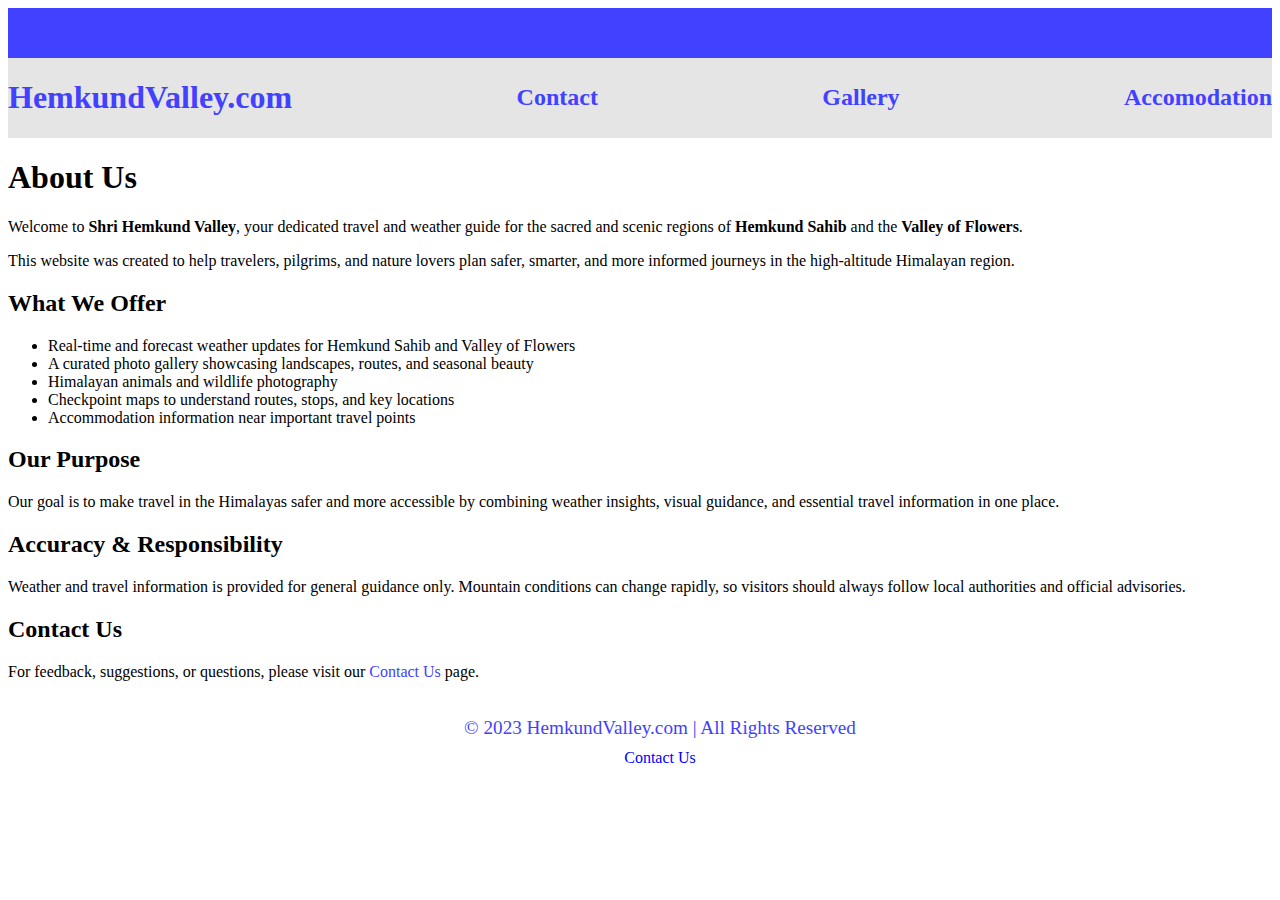
<file: about.html>
<!DOCTYPE html>
<html lang="en">

<head>
  <meta charset="UTF-8">
  <meta name="viewport" content="width=device-width, initial-scale=1.0">
  <title>Privacy Policy</title>
  <link rel="stylesheet" href="privacy.css">
  <link rel="icon" type="image/png" href="icon.png">
</head>

<body>
  <!DOCTYPE html>

  <html lang="en">

  <head>
    <meta charset="UTF-8">
    <meta name="viewport" content="width=device-width, initial-scale=1.0">
    <title>About us</title>
  </head>

  <body>
    <div id="topbar"></div>
    <!----------------------NAVBAR--------------------->
    <div id="navbar">
      <h1><a href="index.html">HemkundValley.com</a></h1>
      <h2><a href="contact.html">Contact</a></h2>
      <h2><a href="gallery.html">Gallery</a></h2>
      <h2><a href="accomodation.html">Accomodation</a></h2>
    </div>
    <section id="about">
      <h1>About Us</h1>

      <p>
        Welcome to <strong>Shri Hemkund Valley</strong>, your dedicated travel and weather guide for the sacred and
        scenic regions of <strong>Hemkund Sahib</strong> and the <strong>Valley of Flowers</strong>.
      </p>

      <p>
        This website was created to help travelers, pilgrims, and nature lovers plan safer, smarter, and more informed
        journeys in the high-altitude Himalayan region.
      </p>

      <h2>What We Offer</h2>
      <ul>
        <li>Real-time and forecast weather updates for Hemkund Sahib and Valley of Flowers</li>
        <li>A curated photo gallery showcasing landscapes, routes, and seasonal beauty</li>
        <li>Himalayan animals and wildlife photography</li>
        <li>Checkpoint maps to understand routes, stops, and key locations</li>
        <li>Accommodation information near important travel points</li>
      </ul>

      <h2>Our Purpose</h2>
      <p>
        Our goal is to make travel in the Himalayas safer and more accessible by combining weather insights, visual
        guidance, and essential travel information in one place.
      </p>

      <h2>Accuracy & Responsibility</h2>
      <p>
        Weather and travel information is provided for general guidance only. Mountain conditions can change rapidly, so
        visitors should always follow local authorities and official advisories.
      </p>

      <h2>Contact Us</h2>
      <p>
        For feedback, suggestions, or questions, please visit our <a href="/contact">Contact Us</a> page.
      </p>
    </section>
    <footer>
      <div id="footertext">© 2023 HemkundValley.com | All Rights Reserved</div>
      <div id="footerlinks">
        <a href="#">Contact Us</a>
      </div>
    </footer>
  </body>

  </html>
</file>
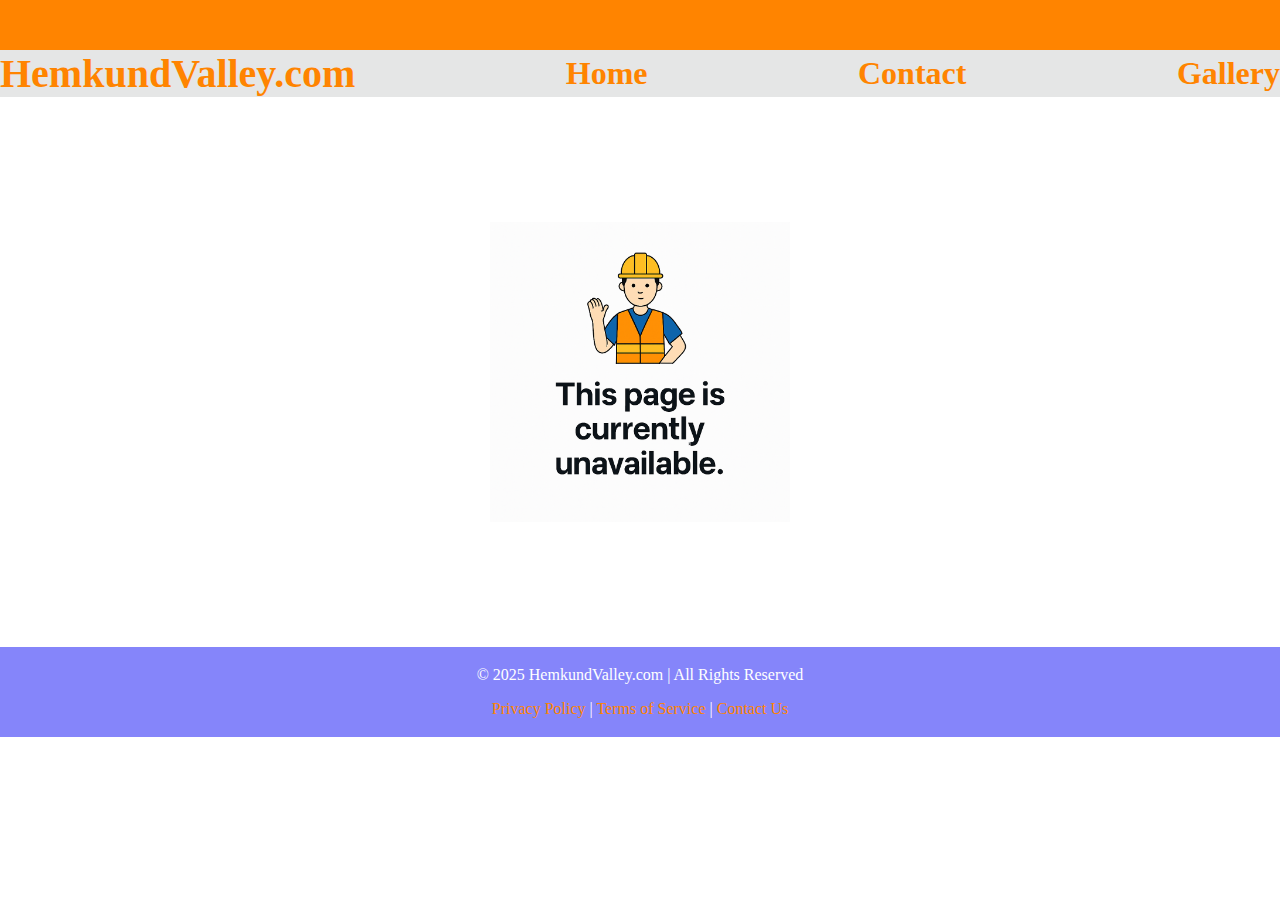
<file: accomodation.html>
<!DOCTYPE html>
<html lang="en">

<head>
    <meta charset="UTF-8">
    <meta name="viewport" content="width=device-width, initial-scale=1.0">
    <title>Accomodation shrihemkundvalley</title>
    <link rel="stylesheet" href="accomodation.css">
    <link rel="icon" type="image/png" href="icon.png">
</head>

<body>
    <!----------------------top BAR--------------------->
    <div id="topbar"></div>
    <!----------------------Navbar--------------------->
    <div id="navbar">
        <h1><a href="index.html">HemkundValley.com</a></h1>
        <h2><a href="index.html">Home</a></h2>
        <h2><a href="contact.html">Contact</a></h2>
        <h2><a href="gallery.html">Gallery</a></h2>
    </div>
    <!----------------------Temporary image--------------------->
    <div id="tempimg">
        <div id="pic"></div>
    </div>
</body>
<!----------------------FOOTER--------------------->
<footer>
    <div id="footertext">© 2025 HemkundValley.com | All Rights Reserved</div>
    <div id="footerlinks">
        <a href="#">Privacy Policy</a> |
        <a href="#">Terms of Service</a> |
        <a href="#">Contact Us</a>
    </div>
</footer>

</html>
</file>
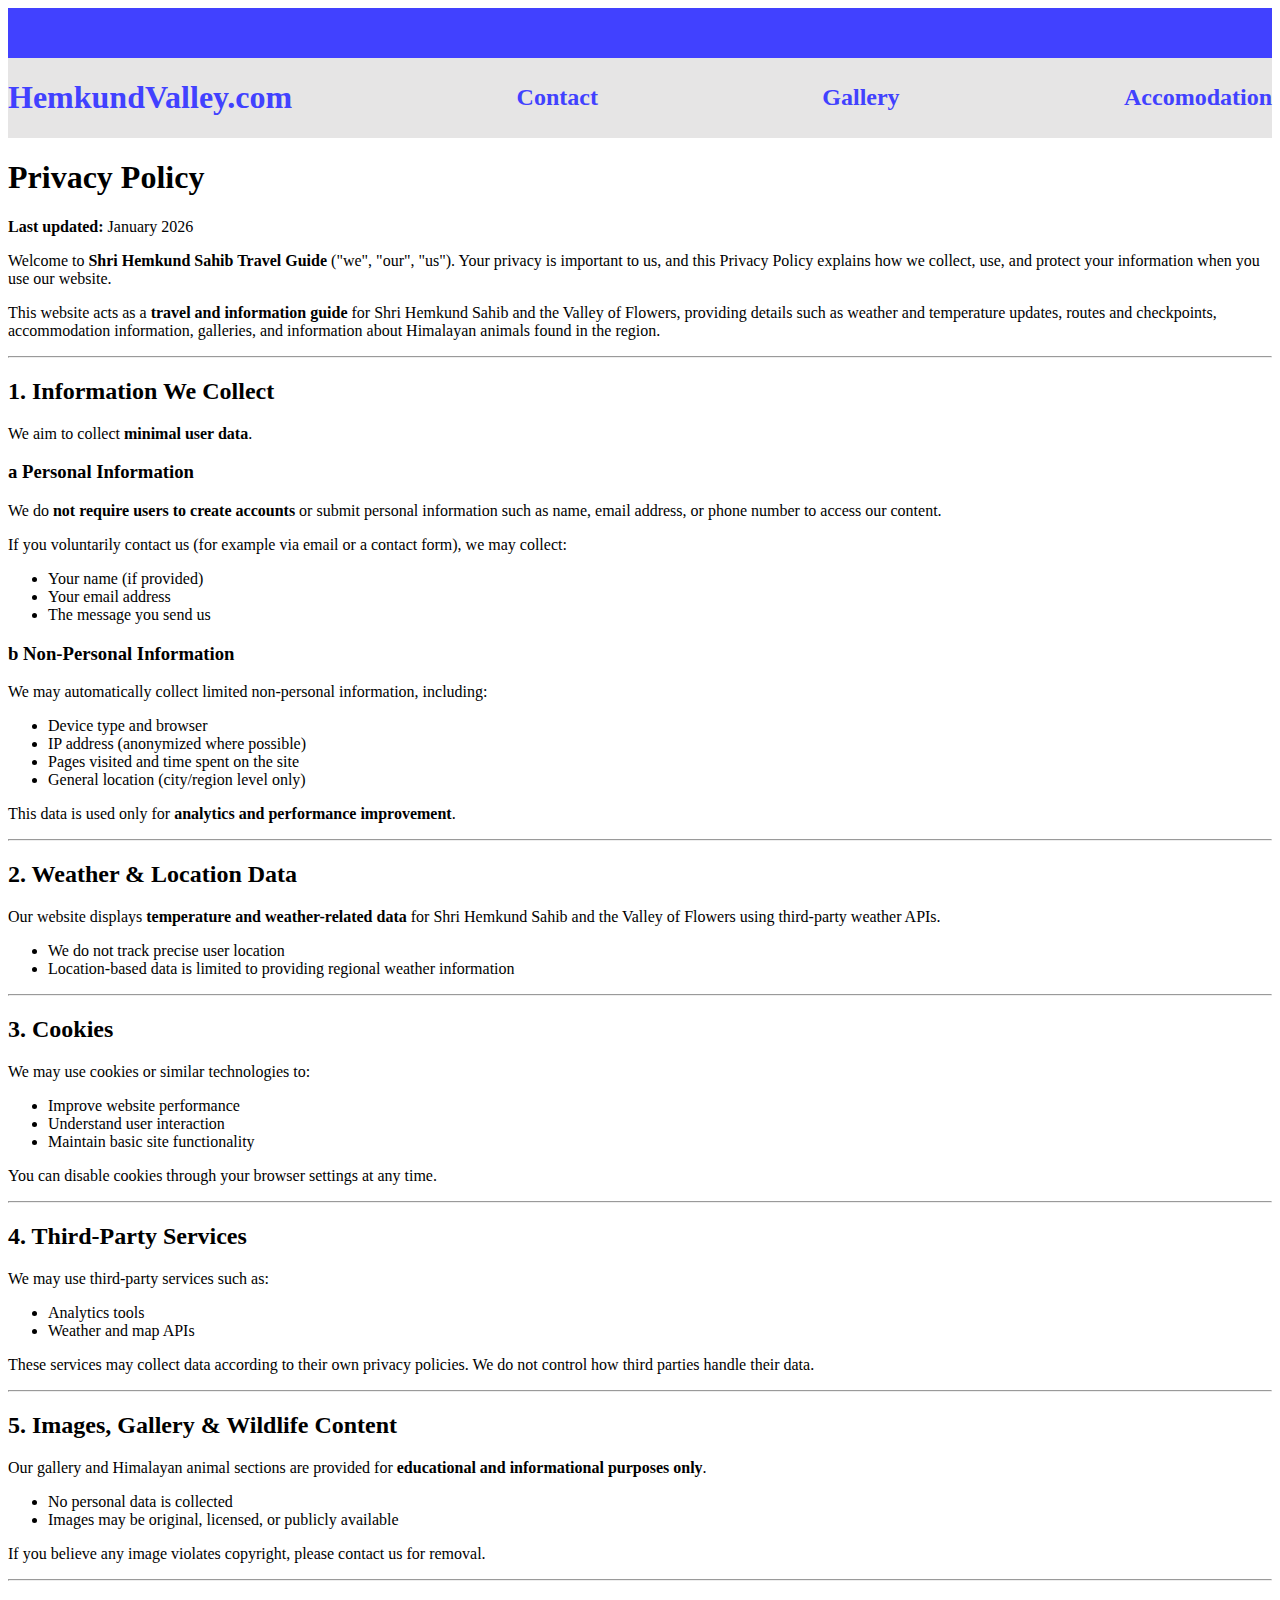
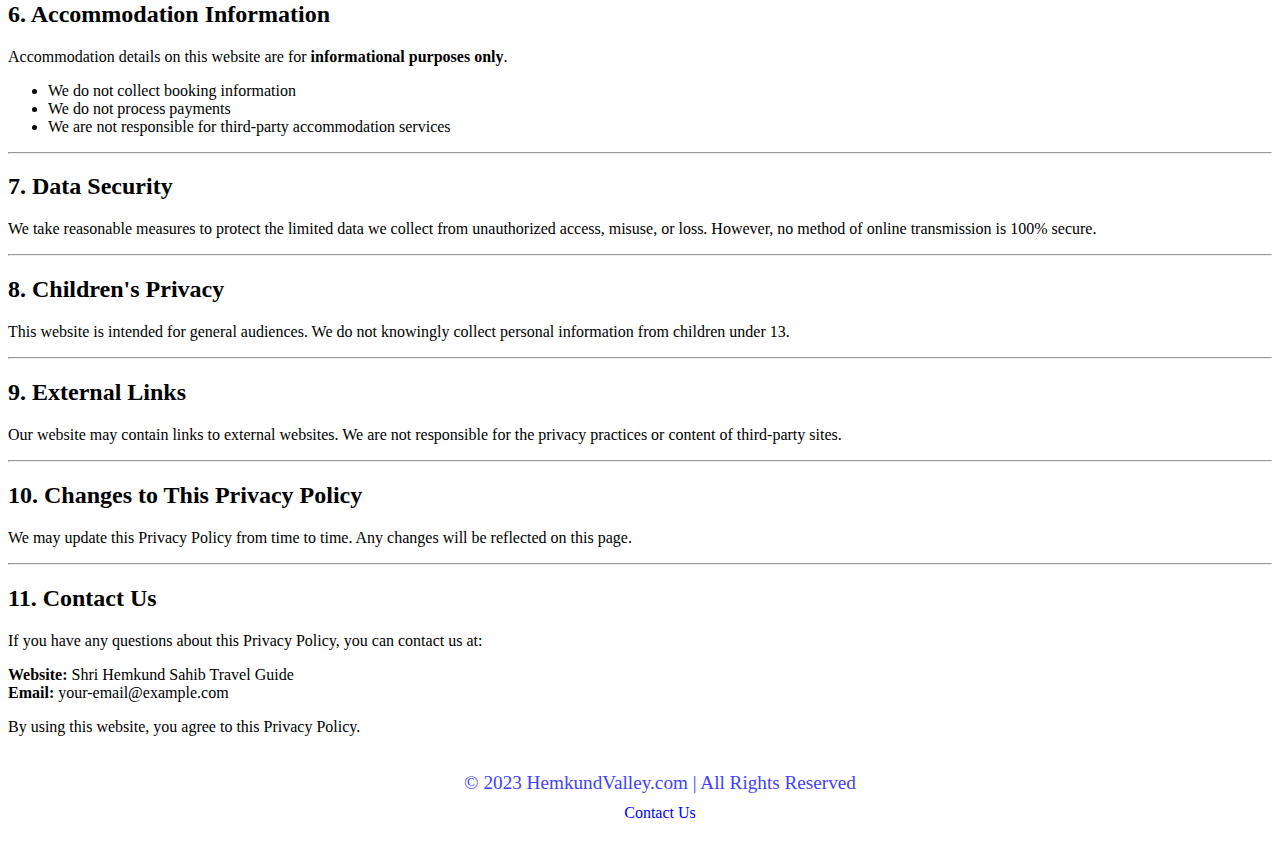
<file: privacy.html>
<!DOCTYPE html>
<html lang="en">

<head>
  <meta charset="UTF-8">
  <meta name="viewport" content="width=device-width, initial-scale=1.0">
  <title>Privacy Policy</title>
  <link rel="stylesheet" href="privacy.css">
  <link rel="icon" type="image/png" href="icon.png">
</head>

<body>
  <!DOCTYPE html>

  <html lang="en">

  <head>
    <meta charset="UTF-8">
    <meta name="viewport" content="width=device-width, initial-scale=1.0">
    <title>Privacy Policy Shri Hemkund Sahib Travel Guide</title>
  </head>

  <body>
    <div id="topbar"></div>
    <!----------------------NAVBAR--------------------->
    <div id="navbar">
      <h1><a href="index.html">HemkundValley.com</a></h1>
      <h2><a href="contact.html">Contact</a></h2>
      <h2><a href="gallery.html">Gallery</a></h2>
      <h2><a href="accomodation.html">Accomodation</a></h2>
    </div>
    <!----------------------Body--------------------->
    <h1>Privacy Policy</h1>
    <p><strong>Last updated:</strong> January 2026</p>

    <p>
      Welcome to <strong>Shri Hemkund Sahib Travel Guide</strong> ("we", "our", "us").
      Your privacy is important to us, and this Privacy Policy explains how we collect,
      use, and protect your information when you use our website.
    </p>

    <p>
      This website acts as a <strong>travel and information guide</strong> for Shri Hemkund Sahib
      and the Valley of Flowers, providing details such as weather and temperature updates,
      routes and checkpoints, accommodation information, galleries, and information about
      Himalayan animals found in the region.
    </p>

    <hr>

    <h2>1. Information We Collect</h2>
    <p>We aim to collect <strong>minimal user data</strong>.</p>

    <h3>a Personal Information</h3>
    <p>
      We do <strong>not require users to create accounts</strong> or submit personal information
      such as name, email address, or phone number to access our content.
    </p>
    <p>
      If you voluntarily contact us (for example via email or a contact form), we may collect:
    </p>
    <ul>
      <li>Your name (if provided)</li>
      <li>Your email address</li>
      <li>The message you send us</li>
    </ul>

    <h3>b Non-Personal Information</h3>
    <p>We may automatically collect limited non-personal information, including:</p>
    <ul>
      <li>Device type and browser</li>
      <li>IP address (anonymized where possible)</li>
      <li>Pages visited and time spent on the site</li>
      <li>General location (city/region level only)</li>
    </ul>
    <p>This data is used only for <strong>analytics and performance improvement</strong>.</p>

    <hr>

    <h2>2. Weather & Location Data</h2>
    <p>
      Our website displays <strong>temperature and weather-related data</strong> for Shri Hemkund Sahib
      and the Valley of Flowers using third-party weather APIs.
    </p>
    <ul>
      <li>We do not track precise user location</li>
      <li>Location-based data is limited to providing regional weather information</li>
    </ul>

    <hr>

    <h2>3. Cookies</h2>
    <p>We may use cookies or similar technologies to:</p>
    <ul>
      <li>Improve website performance</li>
      <li>Understand user interaction</li>
      <li>Maintain basic site functionality</li>
    </ul>
    <p>You can disable cookies through your browser settings at any time.</p>

    <hr>

    <h2>4. Third-Party Services</h2>
    <p>We may use third-party services such as:</p>
    <ul>
      <li>Analytics tools</li>
      <li>Weather and map APIs</li>
    </ul>
    <p>
      These services may collect data according to their own privacy policies.
      We do not control how third parties handle their data.
    </p>

    <hr>

    <h2>5. Images, Gallery & Wildlife Content</h2>
    <p>
      Our gallery and Himalayan animal sections are provided for
      <strong>educational and informational purposes only</strong>.
    </p>
    <ul>
      <li>No personal data is collected</li>
      <li>Images may be original, licensed, or publicly available</li>
    </ul>
    <p>
      If you believe any image violates copyright, please contact us for removal.
    </p>

    <hr>

    <h2>6. Accommodation Information</h2>
    <p>
      Accommodation details on this website are for <strong>informational purposes only</strong>.
    </p>
    <ul>
      <li>We do not collect booking information</li>
      <li>We do not process payments</li>
      <li>We are not responsible for third-party accommodation services</li>
    </ul>

    <hr>

    <h2>7. Data Security</h2>
    <p>
      We take reasonable measures to protect the limited data we collect from
      unauthorized access, misuse, or loss.
      However, no method of online transmission is 100% secure.
    </p>

    <hr>

    <h2>8. Children's Privacy</h2>
    <p>
      This website is intended for general audiences.
      We do not knowingly collect personal information from children under 13.
    </p>

    <hr>

    <h2>9. External Links</h2>
    <p>
      Our website may contain links to external websites.
      We are not responsible for the privacy practices or content of third-party sites.
    </p>

    <hr>

    <h2>10. Changes to This Privacy Policy</h2>
    <p>
      We may update this Privacy Policy from time to time.
      Any changes will be reflected on this page.
    </p>

    <hr>

    <h2>11. Contact Us</h2>
    <p>
      If you have any questions about this Privacy Policy, you can contact us at:
    </p>
    <p>
      <strong>Website:</strong> Shri Hemkund Sahib Travel Guide<br>
      <strong>Email:</strong> your-email@example.com
    </p>

    <p>
      By using this website, you agree to this Privacy Policy.
    </p>

  </body>
  <footer>
    <div id="footertext">© 2023 HemkundValley.com | All Rights Reserved</div>
    <div id="footerlinks">
      <a href="#">Contact Us</a>
    </div>
  </footer>

  </html>

</body>

</html>
</file>
<file: privacy.css>
#topbar {
  height: 50px;
  background-color: rgb(65, 65, 255);
}

/******************************NAVBAR*****************************/
#navbar {
  width: 100%;
  display: flex;
  justify-content: space-between;
  flex-direction: row;
  align-items: center;
  background-color: rgba(214, 212, 212, 0.6);
}

/******************************FOOTER***************************/
footer {
  color: rgb(0, 0, 0);
  text-align: center;
  padding: 20px;
  position: relative;
  bottom: 0;
  width: 100%;
}

#footertext {
  font-size: 1.2rem;
  color: rgb(65, 65, 255);
}

#footerlinks {
  margin-top: 10px;
}

#footerlinks a {
  color: blue;
  text-decoration: none;
  margin: 0 10px;
}

#footerlinks a:hover {
  text-decoration: underline;
}

a {
  color: rgb(65, 65, 255);
  text-decoration: none;
  transition: 0.5s;
}

a:hover {
  color: black;
  transform: scale(1.05);
}

/* Mobile optimization */
@media (max-width: 600px) {
  #topbar {
    height: 40px;
  }

  #navbar {
    flex-direction: row;
    align-items: center;
    padding: 10px 0;
    gap: 8px;
    font-size: x-small;
  }

  h1 {
    font-size: 1.3rem;
    text-align: center;
  }

  a {
    font-size: 0.8rem;
  }


  h1 {
    font-size: 1.3rem;
    margin-bottom: 10px;
  }

  .hover-text {
    font-size: 1rem;
    padding-top: 40px;
    height: 50%;
  }

  footer {
    font-size: 1rem;
    padding: 10px;
    position: static;
    width: 100%;
  }

  #footertext {
    font-size: 1rem;
    padding: 5px 0;
  }

  #footerlinks {
    margin-top: 5px;
  }

  #footerlinks a {
    margin: 0 5px;
    font-size: 1rem;
  }

}
</file>
<file: accomodation.css>
/* Box sizing and basic resets */
*,
*::before,
*::after {
  box-sizing: border-box;
  margin: 0;
  padding: 0;
}
h2{
  font-size: 2rem;
}
p{
  font-size: 1.5rem;
}
body{
  background-color: rgb(255, 255, 255);
}
/* Body styling */
#topbar{
  height: 50px;
  background-color: rgb(255, 132, 0);
}
/******************************NAVBAR*****************************/
#navbar{
  width: 100%;
  display: flex;
  justify-content: space-between;
  flex-direction: row;
  align-items: center;
  background-color: rgba(212, 213, 214, 0.6);
}
h1{
  font-size: 2.5rem;
  color: rgb(255, 132, 0);
}
a{
  color: rgb(255, 132, 0);
  text-decoration: none;
  transition: 0.5s;
}
a:hover{
  color: black;
  transform: scale(2);
}
/*****************************Temporary image*****************************/
#tempimg{
    height: 550px;
    width: 100%;
    display: flex;
    justify-content: center;
    align-items: center;
}
#pic {
  height: 300px;
  width: 300px;
  background-image: url('Temporary.png');
  background-size: cover;
  
}
/******************************Footer*****************************/
footer {
  width: 100%;
  height: 90px;
  color: white;
  background: #8585fa;
  display: flex;
  flex-direction: column;
  align-items: center;
  justify-content: center;
  text-align: center;
  padding: 20px 0;
  box-sizing: border-box;
}

#footertext,
#footerlinks {
  width: 100%;
  text-align: center;
  margin: 8px 0;
}
@media (max-width: 600px) {
#topbar {
    height: 40px;
  }
  #navbar {
    flex-direction: row;
    align-items: center;
    padding: 10px 0;
    gap: 8px;
    font-size: small;
  }

  h1 {
    font-size: 1.3rem;
    text-align: center;
  }

  a {
    font-size: 1rem;
  }
 

  h1 {
    font-size: 1.3rem;
  }


  #pic {
    height: 220px;
    width: 100vw;
    max-width: 220px;
    margin: 0 auto;
    display: block;
    background-size: cover;
    background-position: top center; /* Show more of the top part */
    border-radius: 12px;
  }

  footer {
    min-height: 90px;
    font-size: 1rem;
    padding: 16px 0;
    width: 100vw;
    max-width: 100vw;
    box-sizing: border-box;
    flex-shrink: 0;
    margin-top: 40px; /* Increased from auto to 40px for more space at the bottom */
    position: relative;
    bottom: -120px; /* Pushes footer 20px lower */
  }
}
@media (min-width: 601px) and (max-width: 1024px) {
  html, body {
    height: 100vh;
    min-height: 100vh;
    width: 100vw;
    max-width: 100vw;
    overflow-x: hidden;
    box-sizing: border-box;
    display: flex;
    flex-direction: column;
  }
  body {
    flex: 1 0 auto;
    display: flex;
    flex-direction: column;
    min-height: 100vh;
  }
  #main-content {
    flex: 1 0 auto;
  }
  footer {
    width: 100vw;
    max-width: 100vw;
    position: relative;
    bottom: 0;
    left: 0;
    margin-top: auto;
    flex-shrink: 0;
  }
}
</file>
